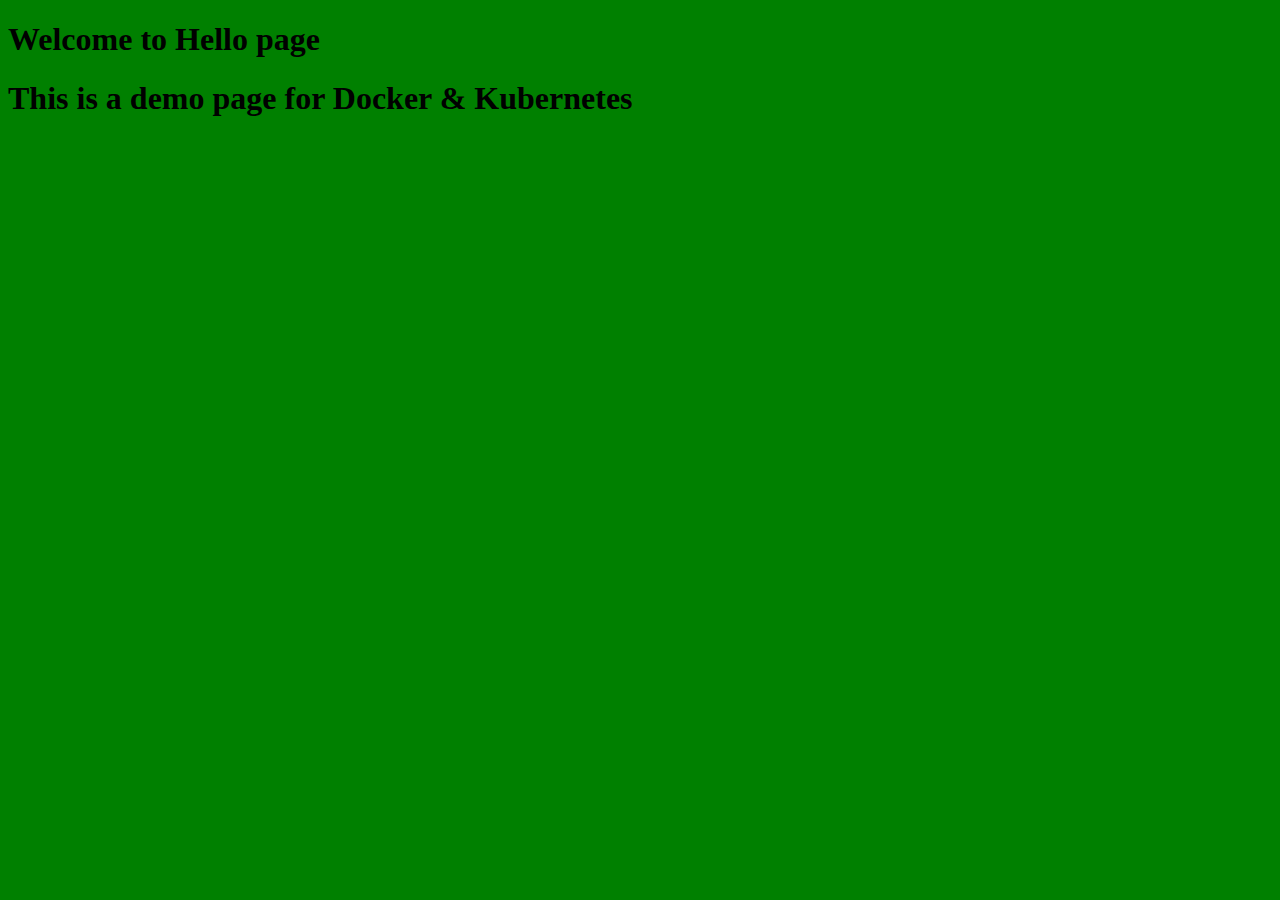
<file: Assignment 4/713519CECS010 - Member 3/Template/index.html>
<!DOCTYPE html>
<html lang="en">
<head>
    <meta charset="UTF-8">
    <title>FlaskBlog</title>
</head>
<body style="background-color:green;">
   <h1>Welcome to Hello page</h1>
   <h1>This is a demo page for Docker & Kubernetes</h1>
</body>
</html>
</file>
